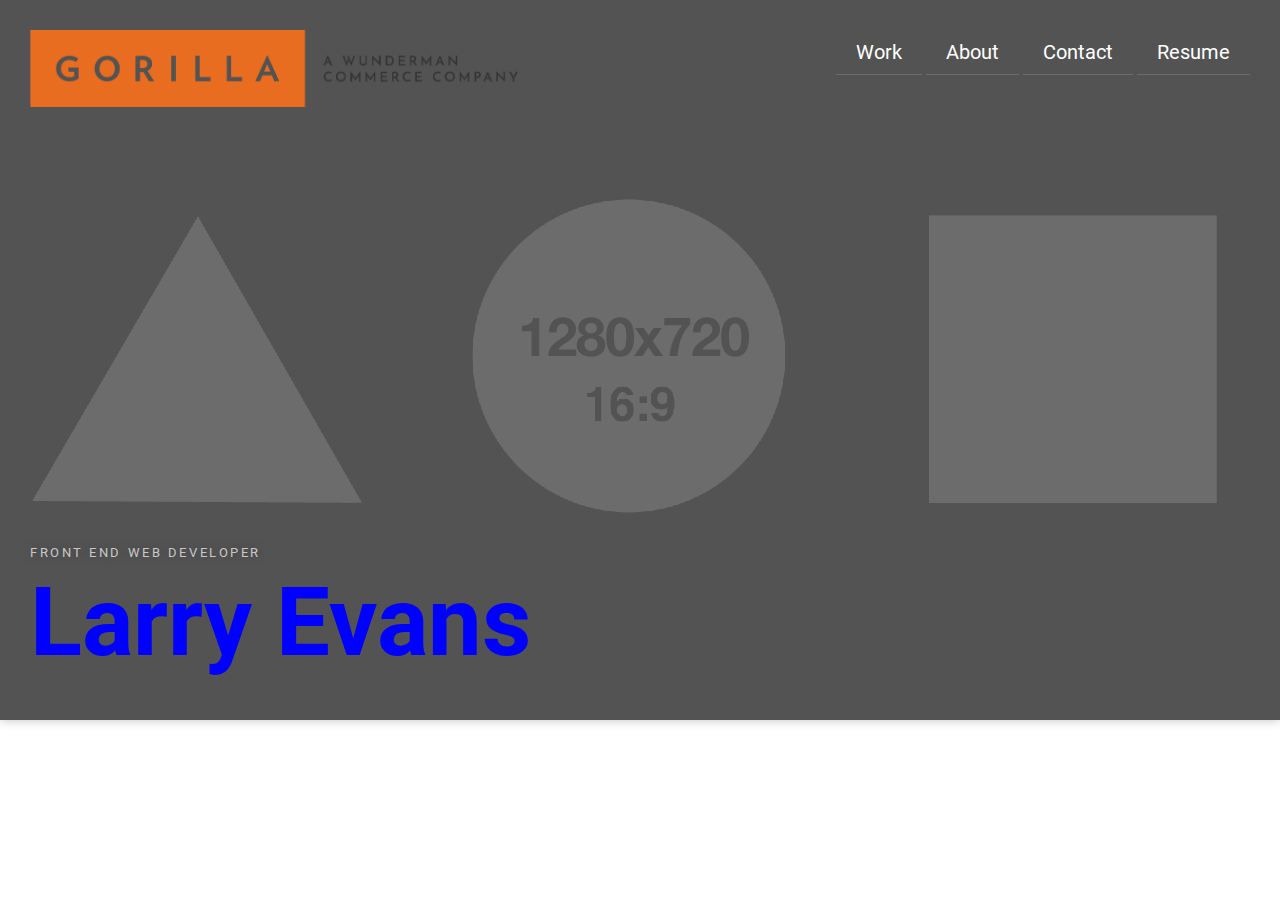
<file: index.html>
<!DOCTYPE html>
<html lang="en" dir="ltr">

<head>
  <meta charset="utf-8">
  <meta name="viewport" content="width=device-width" />
  <title></title>

  <link rel="stylesheet" href="../../assets/styles/app.css" media="all" />
</head>

<body>
  <div class="t-homepage">

    <div class="c-header-wrapper">
      <header class="c-header">

        <a class="c-header__hamburger">
          <ul class="c-header__hamburger-list">
            <li class="c-header__hamburger-item"></li>
            <li class="c-header__hamburger-item"></li>
          </ul>
        </a>
        <!--c-header__hamburger-->

        <nav class="m-nav">
          <a class="m-logo-link" href="https://lawrevan.github.io/">
            <img src="../../assets/images/logo/logo.svg" />
          </a>

          <ul class="m-nav__list">
            <li class="m-nav__item">
              <a class="m-nav__link" href="&#x2F;work"><span>Work</span></a>
            </li>
            <li class="m-nav__item">
              <a class="m-nav__link" href="&#x2F;about"><span>About</span></a>
            </li>
            <li class="m-nav__item">
              <a class="m-nav__link" href="&#x2F;contact"><span>Contact</span></a>
            </li>
            <li class="m-nav__item">
              <a class="m-nav__link" href=""><span>Resume</span></a>
            </li>
          </ul>
        </nav>


      </header>

      <div class="c-header__figure-container">
        <figure class="c-header__figure c-header__figure--mobile-bg">
          <!-- <img class="m-figure__img" src="https://unsplash.imgix.net/photo-1428930377079-45a584b6dd6b?dpr=2&fit=crop&fm=jpg&h=1575&q=75&w=1050" alt="Larry Evans' Portfolio"> -->
          <!-- <img class="m-figure__img" src="../../assets/images/home/headshot.JPG" alt="Larry Evans' Portfolio"> -->
          <picture>
            <source media="(min-width: 1024px)" srcset="..&#x2F;..&#x2F;assets&#x2F;images&#x2F;placeholders&#x2F;hero_block_desktop.jpg">
            <source media="(min-width: 768px)" srcset="..&#x2F;..&#x2F;assets&#x2F;images&#x2F;placeholders&#x2F;hero_block_tablet.jpg">
            <img class="c-header__figure-img" src="..&#x2F;..&#x2F;assets&#x2F;images&#x2F;home&#x2F;headshot.JPG" alt="Larry Evans&#39; Portfolio">
          </picture>
          <figcaption class="c-header__figure-caption">
            <span class="c-header__figure-description">Front End Web Developer</span>
            <h1 class="c-header__figure--title">Larry Evans</h1>
          </figcaption>
        </figure>
      </div>
      <!--m-figure-container-->
    </div>
    <!--c-header-wrapper-->


  </div>
  <script type="text/javascript" src="../../assets/scripts/main.js"></script>
  <script type="text/javascript" src="../../assets/scripts/app.js"></script>
</body>

</html>
</file>
